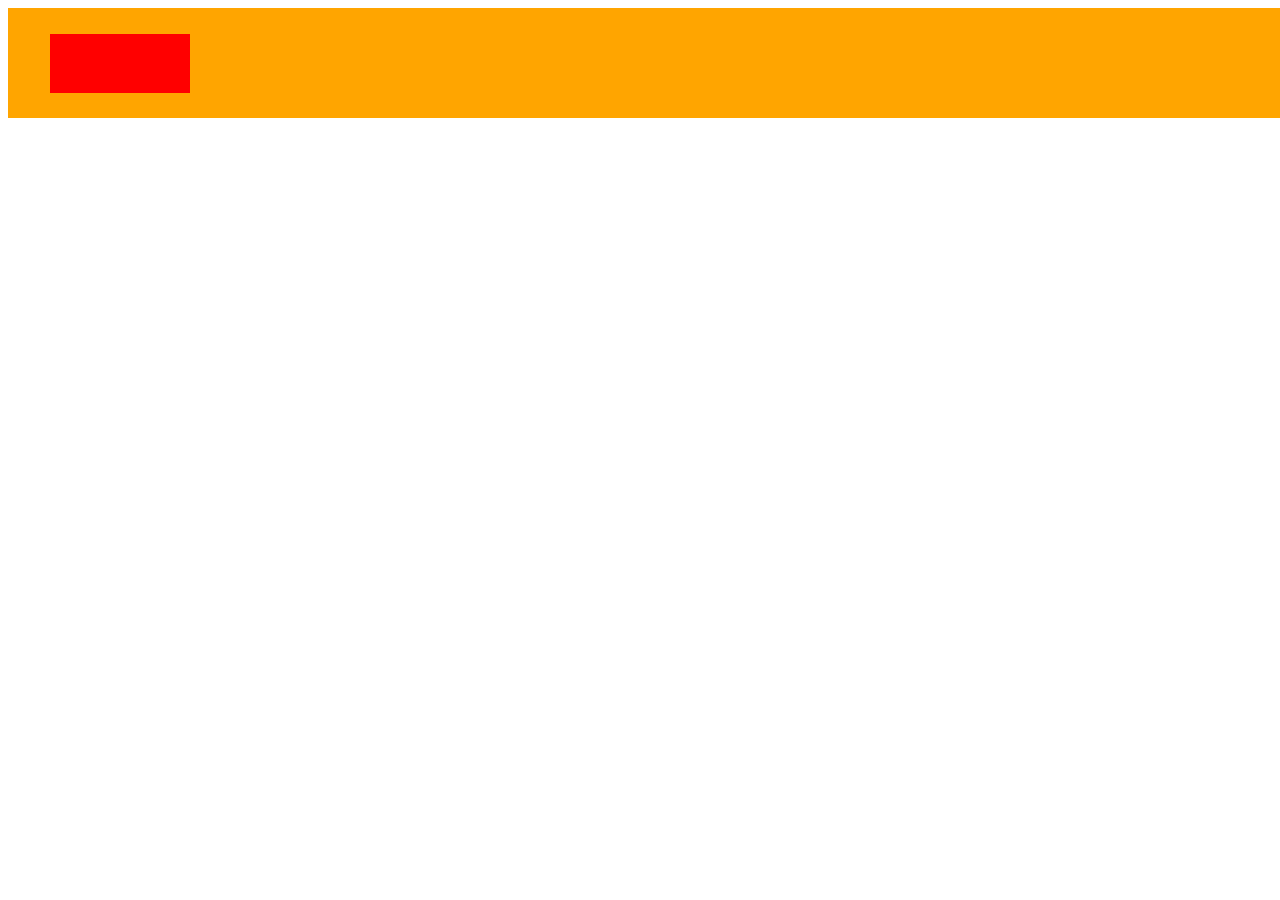
<file: lading.html>
<!DOCTYPE html>
<html lang="en">
<head>
    <meta charset="UTF-8">
    <meta http-equiv="X-UA-Compatible" content="IE=edge">
    <meta name="viewport" content="width=device-width, initial-scale=1.0">
    <title>Document</title>
    <style>
        .hading{
            width: 1519.2px;
            height: 89px;
            background-color:orange;
            padding:11px 42px 10px;
            display: flex;
            align-items: center;
        }
        .handing-item{
            width: 125px;
            height: 50px;
            background-color: red;
            padding:9px 15px 0px 0px;
        }
    </style>
</head>
<body>
    <div class="hading">
        <div class="handing-item">

        </div>
    </div>
</body>
</html>
</file>
